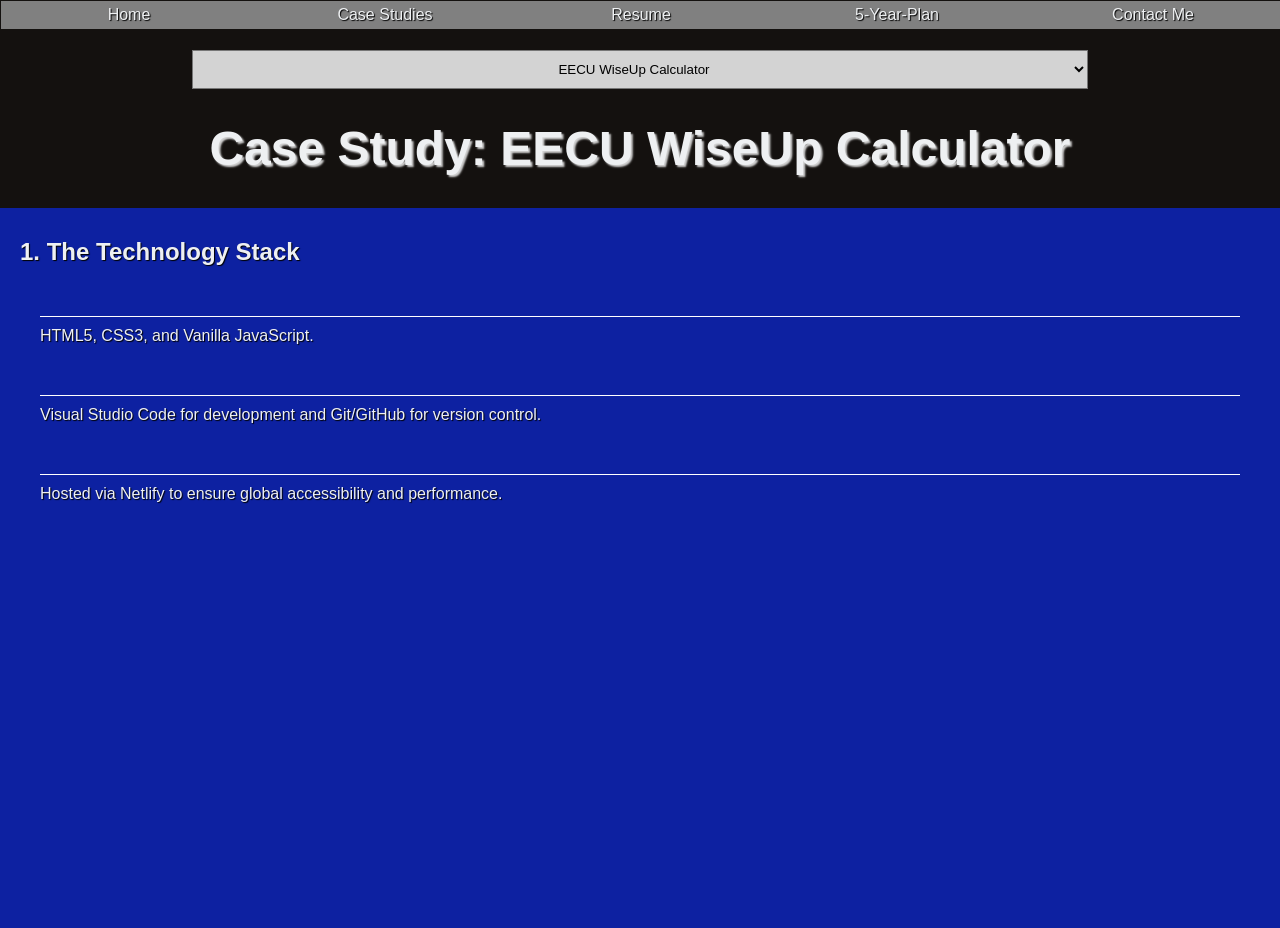
<file: case_study.html>
<!DOCTYPE html>
<html lang="en">
<head>
    <meta charset="UTF-8">
    <meta name="viewport" content="width=device-width, initial-scale=1.0">
    <title>Case Study</title>
    <link rel="icon" href="stuff/pixil-frame-0.png">
    <link rel="stylesheet" href="style.css">
</head>
<body>
    <nav>
        <a href="index.html" class="goHome">Home</a>
        <a href="case_study.html" class="goProject">Case Studies</a>
        <a href="resume.html" class="goResume">Resume</a>
        <a href="5-year-plan.html" class="goFive">5-Year-Plan</a>
        <a href="contactMe.html">Contact Me</a>
    </nav>
    <select id="chooseProject"></select>
    <h1 class="centerHeader">Case Study: <span id="whoIsThis"></span></h1>
    <div id="content">
        <section id="stack" class="step">
            <h2>1. The Technology Stack</h2>
            <ul id="stackList" class="list"></ul>
        </section>

        <section id="concepts" class="step">
            <h2>2. Concepts Learned</h2>
            <ul id="conceptsList" class="list"></ul>
        </section>


        <section id="challenges" class="step">
            <h2>3. Challenges Faced / Solutions</h2>
            <ul id="challengesList" class="list"></ul>
        </section>

        
        <section id="habits" class="step">
            <h2>4. Habits of Mind in Action</h2>
            <ul id="habitsList" class="list"></ul>
        </section>
        </div>
    <script src="caseStudy.js" type="module"></script>
</body>
</html>
</file>
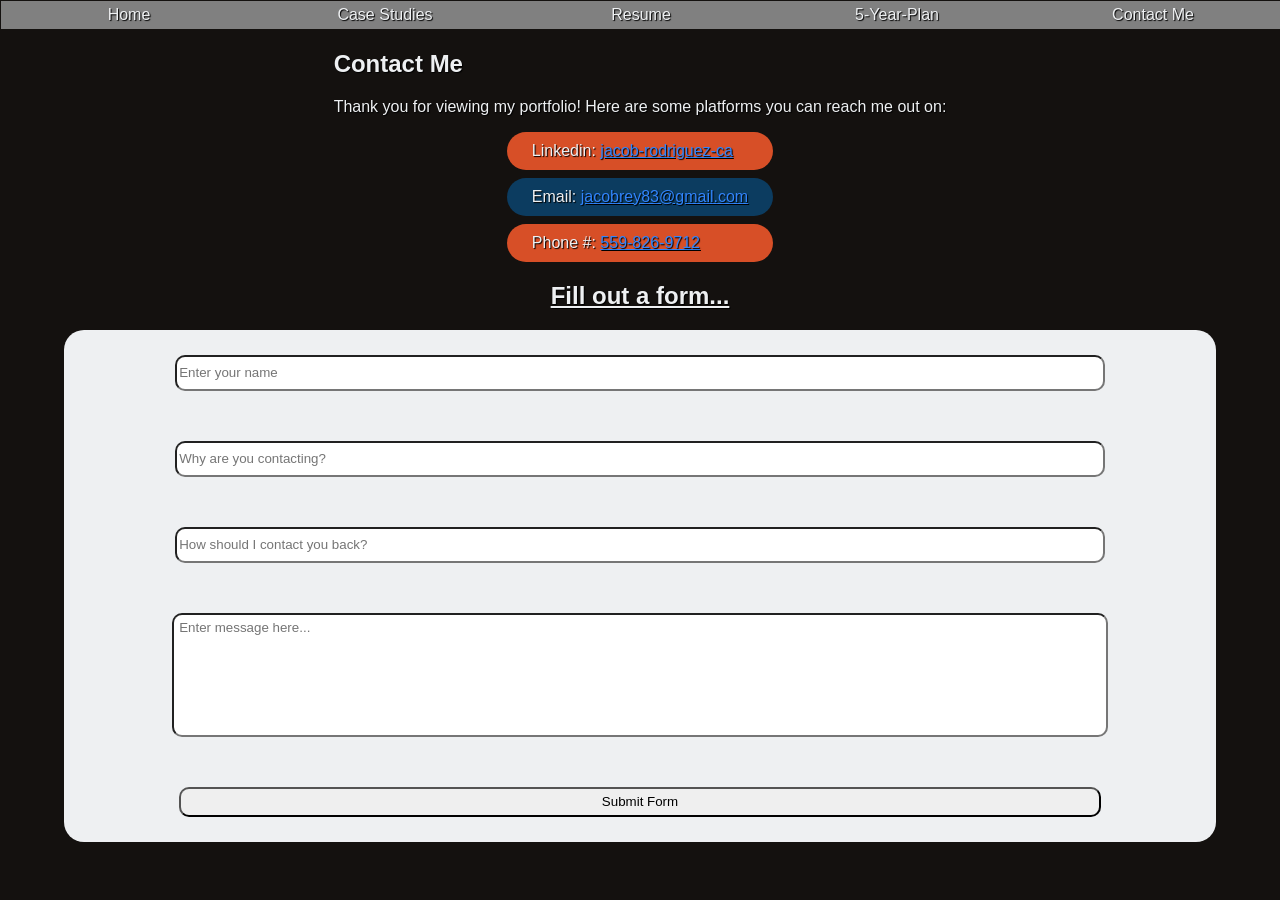
<file: contactMe.html>
<!DOCTYPE html>
<html lang="en">
<head>
    <meta charset="UTF-8">
    <meta name="viewport" content="width=device-width, initial-scale=1.0">
    <title>Contact Me!</title>
    <link rel="stylesheet" href="style.css">
</head>
<body>
    <nav>
        <a href="index.html" class="goHome">Home</a>
        <a href="case_study.html" class="goProject">Case Studies</a>
        <a href="resume.html" class="goResume">Resume</a>
        <a href="5-year-plan.html" class="goFive">5-Year-Plan</a>
        <a href="contactMe.html">Contact Me</a>
    </nav>
    <section class="thanks">
    <h1>Contact Me</h1>
    <p>Thank you for viewing my portfolio! Here are some platforms you can reach me out on:</p>
    </section>
    <div id="socialButtons">
        <div>Linkedin: <a href="https://www.linkedin.com/in/jacob-rodriguez-ca/">jacob-rodriguez-ca</a></div>
        <div>Email: <a href="mailto:jacobrey83@gmail.com">jacobrey83@gmail.com</a></div>
        <div>Phone #: <a href="tel:+15598269712">559-826-9712</a></div>
    </div>
    <div id="form">
        <h2>Fill out a form...</h2>
        <form name="information" data-netlify="true">
            <input type="text" name="name" id="enteringName" placeholder="Enter your name">
            <input type="text" name="reason" id="reason" placeholder="Why are you contacting?">
            <input type="text" name="contact" id="contactHelp" placeholder="How should I contact you back?">
            <input type="text" name="stuff" id="things" placeholder="Enter message here...">
            <input type="submit" value="Submit Form">
        </form>
    </div>
</body>
</html>
</file>
<file: style.css>
/* root colors */
:root {
    --darkBlue: #0D21A1;
    --white: #EEF0F2;
    --transparentWhite: #eef0f283;
    --brown: #34312D;
    --black: #14110F;
    --lightBlue: #3185FC;
    --cartYellow: #f6a91b;
    --cartRed: #d74f27;
    --cartGreen: #019b83;
    --cartBlue: #0c3c60;
}
/* body stuff like font and colors */
body {
    min-height: 100vh;
    font-family: 'Segoe UI', Tahoma, Geneva, Verdana, sans-serif;
    background-color: var(--black);
    color: var(--white);
    text-shadow: 1px 1px 1px black;
    padding: 0px;
    margin: 0px;
    overflow-x: hidden;
}
/* navbar */
nav {
    width: 100vw;
    margin: 0px;
    padding: 0px;
    border: 1px solid var(--black);
    background-color: var(--transparentWhite);
    position: sticky;
    top: 0;
    left: 0;
    z-index: 1000;
    margin: none;
    display: flex;
    justify-content: space-around;
    align-items: center;
    text-align: center;
}
nav a {
    padding: 5px;
    background-color: gray;
    height: 100%;
    width: 100%;
    text-decoration: none;
    color: #EEF0F2;
}
nav a:hover {
    background-color: white;
    border: 1px solid black;
    color: black;
}
/* full body  */
#body {
    overflow-y: scroll;
    scroll-snap-type: y mandatory;
    overflow-x: hidden;
}
#body::-webkit-scrollbar {
    visibility: hidden;
}
/* hero image stuff */
#hero {
    scroll-snap-align: center;
    width: 100vw;
    height: 100vh;
    margin: 0px auto;
    padding: 0px;
    background-image: url(stuff/galaxy.jpg);
    background-size: cover;
    background-repeat: no-repeat;
    display: grid;
    justify-content: center;
    align-items: center;
    animation: fade-in 3s forwards ease-out; 
}
#hiMyName {
    text-align: left;
    padding: 10px;
}
#hero h3 {
    color: white;
    text-shadow: 2px 2px 2px black;
    font-size: 2em;
    animation: moveRight 2s ease-out;
}
#hero h1 {
    color: aliceblue;
    text-shadow: 2px 2px 2px black;
    font-size: 5em;
    animation: moveLeft 2s forwards ease-out;
}
button {
    box-shadow: 2px 2px 2px black;
}
/* about me  */
#aboutMe {
    scroll-snap-align: top;
    box-sizing: border-box;
    width: 100vw;
    min-height: 100vh;
    display: flex;
    justify-content: space-around;
    padding: clamp(5px, 20vh, 100px), clamp(10px, 10vw, 80px);
    justify-self: center;
    margin: clamp(20px, 10vh, 50px);
}
#aboutMe section {
    background-color: var(--darkBlue);
    box-shadow: 5px 5px 5px var(--transparentWhite);
    color: var(--white);
    border: 1px solid white;
    border-radius: 20px;
    width: clamp(300px, 50vw, 60%);
    padding: clamp(10px, 5vh, 20px);
}
#aboutMe section h2 {
    font-size: clamp(2em, 48px, 5em);
    text-shadow: 2px 2px 2px lightgray;
}
#aboutMe section h4 {
    font-size: clamp(1.5em, 32px, 3em);
    text-shadow: 1px 1px 1px lightgray;
}
#aboutMe section ul {
    border-top: 2px solid white;
    padding: clamp(10px, 5vh, 20px) 0px;
}
#aboutMe section ul li {
    display: block;
    width: 100%;
    border-top: 1px solid white;
    padding: clamp(5px, 2vh, 10px) 0px;
    font-size: clamp(1em, 24px, 2em);
}
#aboutMe section ul li:first-child {
    border-top: none;
}
#aboutMe img {
    width: clamp(200px, 30%, 400px);
    height: auto;
    align-self: center;
    justify-self: flex-end;
    border-radius: 20px;
    border: 1px solid white;
}
/* cart section */
#cart {
    background-color: var(--cartYellow);
    padding: clamp(5px, 5vw, 15px);
}
#cart h2 {
    font-size: clamp(2em, 48px, 3em);
    text-align: center;
}
#cart ol {
    display: flex;
    flex-direction: column;
    list-style-type: decimal;
    overflow-x: visible;
}
#cart ol li {
    margin: clamp(3px, 2vh, 10px);
    font-size: clamp(24px, 1.5em, 36px);
}
#cart ol li:last-child {
    color: var(--cartRed);
}
#cart ol li:nth-child(2) {
    color: var(--cartBlue);
}
#cart ol li:first-of-type {
    color: var(--cartGreen);
}
#cart img {
    display: block;
    justify-self: center;
}
#cart ol::-webkit-scrollbar {
    display: none;
}
.cart {
    padding: 3vh 4vw;
    margin-bottom: 3vh;
    border-radius: 20px;
    border: 1px solid black;
    
    box-shadow: 4px 4px 4px var(--brown);
}
.cart:last-child {
    background-color: var(--cartRed);
}
.cart:nth-child(even) {
    background-color: var(--cartBlue);
}
.cart:first-of-type {
    background-color: var(--cartGreen);
}

.cart h4 {
    text-shadow: 1px 1px 1px gray;
}

/* carousel */
#projectList {
    scroll-snap-align: center;
    box-sizing: border-box;
    min-height: 100vh;
    padding: 10px;
    background-color: var(--brown);
    display: flex;
    overflow-x: scroll;
    scroll-snap-type: x mandatory;
}
#projectList::-webkit-scrollbar {
    visibility: hidden;
}
.thingy {
    box-sizing: border-box;
    padding: clamp(10px, 5vh, 20px);
    margin: auto;
    height: clamp(85vh, 100%, 100vh);
    flex: 0 0 100%;
    flex-direction: column;
    scroll-snap-align: center;
    display: flex;
    flex-direction: column;
    animation: fade-in 200ms forwards ease-out;
    min-height: 500px;
    height: 75vh;
    background-color: var(--transparentWhite);
    background-repeat: no-repeat;
    background-size: cover;
    background-position: center;
}
.thingy .textContent {
    background-color: #eef0f283;
    padding: 5px;
}
.thingy h2 {
    color: var(--black);
    padding: 5px;
    font-size: clamp(2em, 48px, 5em);
    text-shadow: 2px 2px 2px lightgray;
}
.thingy p {
    color: var(--black);
    padding: 5px;
    font-size: clamp(1em, 24px, 2em);
}
.thingy a {
    display: block;
    align-self: center;
    justify-self: center;
    text-align: center;
    margin-top: 10px;
    border: 1px solid var(--black);
    color: var(--white);
    width: 40%;
}
.buttonList {
    display: flex;
    width: 100%;
    justify-content: space-between;
    margin-top: clamp(10px, 10vh, 30px);
}
.buttonList button {
    text-decoration: none;
    width: 15vw;
    padding: 7px 25px;
    border-radius: 20px;
}
.nextBtn {
    background-color: var(--lightBlue);
}
.prevBtn {
    background-color: var(--darkBlue);
    color: var(--white);
}
.nextBtn:hover {
    background-color: white;
    color: black;
}
.prevBtn:hover {
    background-color: white;
    color: black;
}
.thingy h3 {
    font-size: clamp(1.5em, 32px, 3em);
}
.thingy a {
    background-color: var(--lightBlue);
    text-decoration: none;
    padding: 7px 25px;
    border-radius: 20px;
}
/* 5 year plan stuff */
#yearPlans {
    display: flex;
    width: fit-content;
    height: calc(100vh - 20vh);
    overflow-x: scroll;
    margin: 0px;
}
#yearPlans::-webkit-scrollbar {
    display: none;
}
.year {
    display: none;
    animation: spinFadeIn 500ms forwards;
    height: 100%;
    width: 100vw;
    justify-content: space-between;
    flex-direction: column;
    box-sizing: border-box;
    padding: 10px 20px;
    scroll-snap-align: center;
    background-color: var(--cartRed);
}
.year:first-child {
    display: flex;
}
.year:nth-child(odd) {
    background-color: var(--darkBlue);
}
.year:nth-child(odd) h2 {
    color: var(--black);
    text-shadow: 2px 2px 2px white;
}
.year h2 {
    font-size: clamp(3em, 48px, 3.5em);
    color: var(--cartGreen);
    text-shadow: var(--black) 2px 2px 2px;
}
.year p {
    font-size: clamp(1.2em, 24px, 1.7em);
}
/* ending links */
#finalLinks {
    background-color: var(--cartGreen);
    padding: 10px;
    display: flex;
    justify-content: space-between;
}
#finalLinks a {
    padding: 10px;
    background-color: var(--cartGreen);
    border-radius: 20px;
    color: var(--white);
    text-decoration: none;
    display: block;
    width: 30%;
    text-align: center;
}
#finalLinks a:hover {
    background-color: var(white);
    color: var(--black);
}

/* case study */
#chooseProject {
    width: 70vw;
    margin: 20px auto;
    background-color: lightgray;
    display: flex;
    justify-content: center;
    padding: 10px;
    text-align: center;
}

.centerHeader {
    text-align: center;
}

h1.centerHeader {
    font-size: clamp(2em, 48px, 5em);
    text-shadow: 2px 2px 2px lightgray;
}

#content {
    box-sizing: border-box;
    width: 100vw;
    scroll-snap-type: y mandatory;
    overflow-y: scroll;
    height: 80vh;
}

.step {
    scroll-snap-align: center;
    background-color: var(--darkBlue);
    color: var(--white);
    padding: clamp(5px, 2vh, 10px) clamp(10px, 2vw, 20px);
    box-sizing: border-box;
    min-height: 100%;
    height: fit-content;
    margin: clamp(10px, 2vh, 20px) auto;
}

.step:nth-child(even) {
    background-color: var(--lightBlue);
    color: var(--black);
}

.list {
    list-style: none;
    padding: 0px;
    padding: clamp(5px, 2vh, 10px) clamp(10px, 2vw, 20px);
    display: flex;
    flex-direction: column;
    justify-content: space-around;
}

.list li {
    display: block;
    box-sizing: border-box;
    width: 100%;
    margin: clamp(10px, 5vh, 20px) auto;
    border-top: 1px solid white;
    padding: clamp(5px, 2vh, 10px) 0px;
}

@keyframes fade-in {
    from {opacity: 0;}
    to {opacity: 1;}
}

.fade-in {
    animation: fade-in 1s ease-in-out;
}

.spin {
    animation: spinFadeIn 2s ease-in;
}

.moveLeft {
    animation: moveLeft 1s ease-out;
}

.moveRight {
    animation: moveRight 1s ease-out;
}
/* fomr stuff */
#form h2 {
    text-align: center;
    text-decoration: underline;
}
form {
    display: flex;
    width: 90vw;
    margin: 10px auto;
    flex-direction: column;
    background-color: var(--white);
    border-radius: 20px;
}
form input {
    width: 80%;
    height: clamp(15px, 5vh, 30px);
    margin: clamp(10px, 4vh, 25px) auto;
    border-radius: 10px;
}
input#things {
    height: fit-content;
    padding: 5px;
    padding-bottom: 100px;
    text-align: start;
}
.thanks {
    display: block;
    width: fit-content;
    margin: auto;
}
#socialButtons {
    display: block;
    width: fit-content;
    margin: auto;
    list-style: none;
}
#socialButtons div {
    display: block;
    margin: 8px auto;
    background-color: var(--cartRed);
    padding: 10px 25px;
    border-radius: 20px;
}
#socialButtons div:nth-child(even) {
    background-color: var(--cartBlue);
}
#socialButtons a {
    color: var(--lightBlue);
}  
#socialButtons a:hover {
    color: var(--cartGreen);
}

@keyframes fade-in {
    from {opacity: 0; scale: 0.8;}
    to {opacity: 1; scale: 1;}
}

@keyframes spinFadeIn {
    from {opacity: 0; transform: rotate(0deg);}
    to {opacity: 1; transform: rotate(360deg);}
}

@keyframes moveLeft {
    from {transform: translateX(100%);}
    to {transform: translateX(0);}
}

@keyframes moveRight {
    from {transform: translateX(-100%);}
    to {transform: translateX(0);}
}

@media (max-width: 600px) {
    nav {
        bottom: 0;
        top: auto;
        left: auto;
        right: 0;
    }
    nav a {
        margin: 5px 0px;
    }
    #aboutMe {
        flex-direction: column-reverse;
    }
    #aboutMe section {
        margin: 10px auto;
        width: 80vw;
    }
}
</file>
